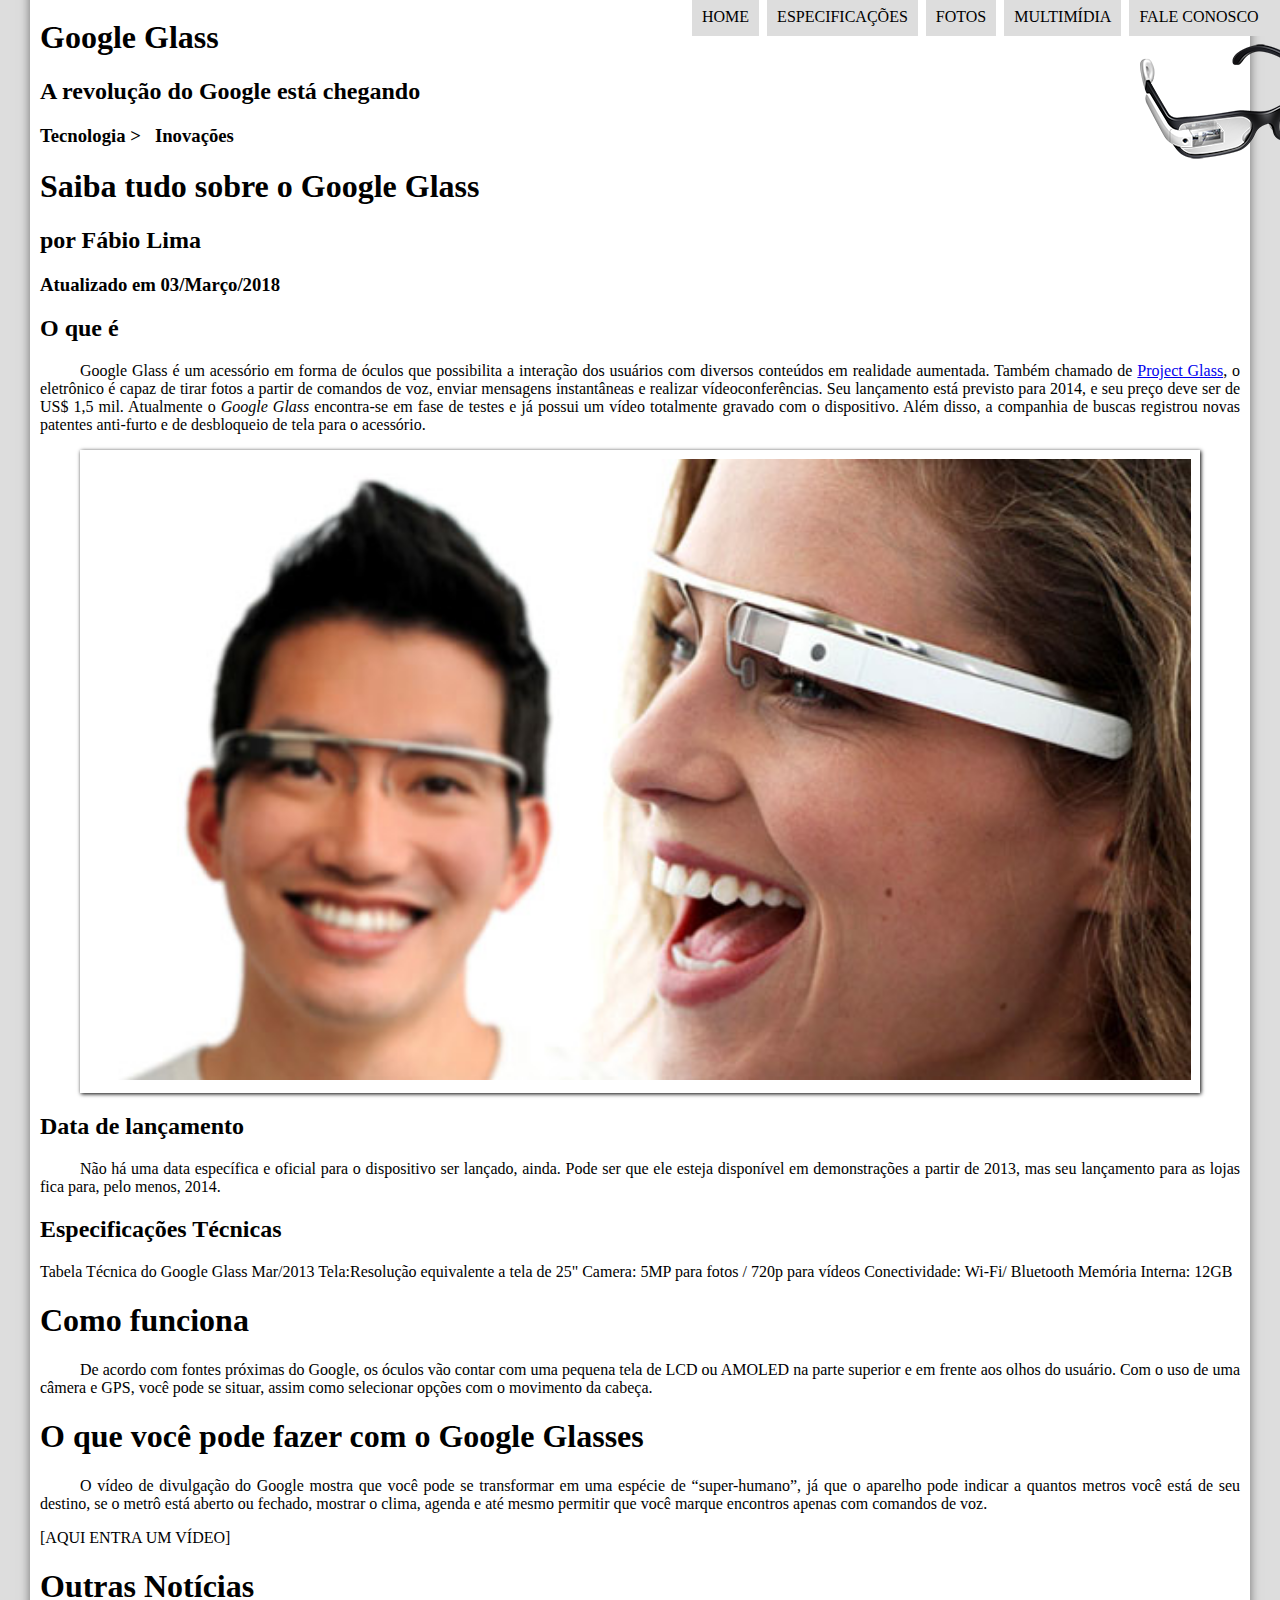
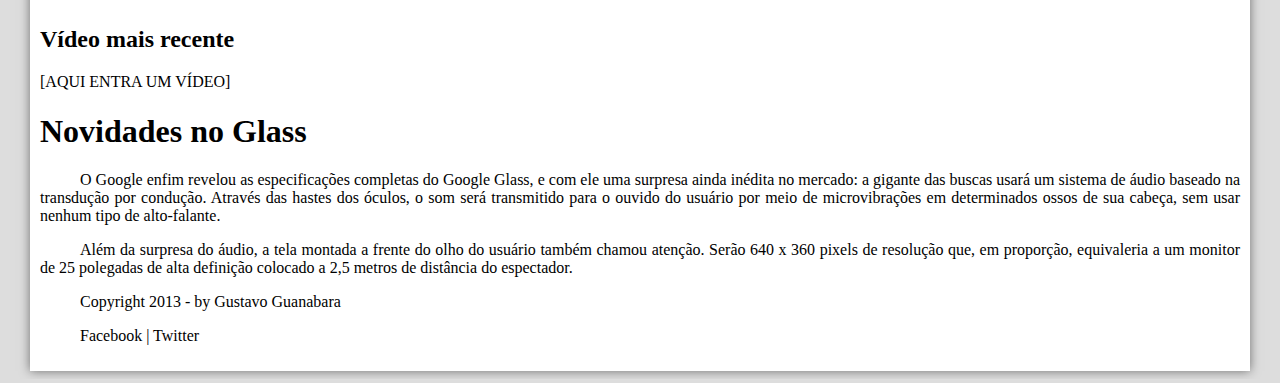
<file: Site 02/index.html>
<!DOCTYPE HTML><!--define para o navegador que o arquivo é em html5-->
<html lang="pt-br"><!--define a linguagem em que o código é escrito-->
<head><!--define as configuraçõs do cabeçalho, titulos e configurações comportamentais-->
    <meta charset="utf-8"/><!--define em que formato de caracteres é escrito-->
    <title>Tudo sobre Google Glass</title><!--define o titulo da aba aberta-->
    <link rel="stylesheet" href="_css/estilo.css"/>

</head>
<body><!--define o corpo do código-->
<div id="interface"><!--cria uma divisão para... -->
    <header id="cabecalho"><!--define um cabeçalho, delimitado-->
    <hgroup><!--cria um agrupamento de titulos do mesmo tipo-->
    <h1>Google Glass</h1><!--o h1 define uma hierarquia de titulos-->
    <h2>A revolução do Google está chegando</h2>
    </hgroup>

   <img id="icone" src="_imagens/glass-oculos-preto-peq.png"/><!--A tag img é usada para colocar imagens-->
        <nav id="menu"><!--cria uma área de navegação-->
    <h1>Menu Principal</h1>
    <ul type="disc"><!--cria uma lista não ordenada-->
        <li><a href="index.html" target="_self">Home</a></li><!--o li torna um intem da lista-->
        <li><a href="specs.html" target="_self">Especificações</a></li>
        <li><a href="fotos.html" target="_self">Fotos</a></li>
        <li><a href="multimidia.html" target="_self">Multimídia</a></li>
        <li><a href="fale-conosco.html" target="_self">Fale conosco</a></li>
    </ul>
</nav>
    </header>
    <hgoroup>
    <h3>Tecnologia > &nbsp;<!--da um espaço sem quebra de texto--> Inovações</h3>
    <h1>Saiba tudo sobre o Google Glass</h1>
    <h2>por Fábio Lima</h2>
    <h3>Atualizado em 03/Março/2018</h3>
    </hgoroup>
    <h2>O que é</h2>
    <p><span>Google Glass</span> é um acessório em forma de óculos que possibilita a interação dos usuários com diversos conteúdos em realidade aumentada. Também chamado de <a href="http://www.google.com.br" target="_blank">Project Glass</a>, o eletrônico é capaz de tirar fotos a partir de comandos de voz, enviar mensagens instantâneas e realizar vídeo&shy;con&shy;ferên&shy;cias. Seu lançamento está previsto para 2014, e seu preço deve ser de US$ 1,5 mil. Atualmente o <em>Google Glass</em> encontra-se em fase de testes e já possui um vídeo totalmente gravado com o dispositivo. Além disso, a companhia de buscas registrou novas patentes anti-furto e de desbloqueio de tela para o acessório.</p>

    <figure class="foto-legenda"><!--define uma classe para o figure onde todas as formatações endereçadas para a classe serão as mesmas-->

        <img src="_imagens/glass-quadro-homem-mulher.jpg"/>
        <figcaption><!--usado para colocar legenda-->
            <h1>Google Glass</h1>
            <p>Uma nova maneira de ver o mundo</p>
        </figcaption>
    </figure>


    <h2>Data de lançamento</h2>
    <p style="text-align: justify"><!--define um paragrafo-->Não há uma data específica e oficial para o dispositivo ser lançado, ainda. Pode ser que ele esteja disponível em demonstrações a partir de 2013, mas seu lançamento para as lojas fica para, pelo menos, 2014.</p>

    <h2>Especificações Técnicas</h2>
Tabela Técnica do Google Glass Mar/2013

Tela:Resolução equivalente a tela de 25"
Camera: 5MP para fotos / 720p para vídeos
Conectividade: Wi-Fi/ Bluetooth
Memória Interna: 12GB

    <h1>Como funciona</h1>
    <p>De acordo com fontes próximas do Google, os óculos vão contar com uma pequena tela de LCD ou AMOLED na parte superior e em frente aos olhos do usuário. Com o uso de uma câmera e GPS, você pode se situar, assim como selecionar opções com o movimento da cabeça.</p>

    <h1>O que você pode fazer com o Google Glasses</h1>
    <p>O vídeo de divulgação do Google mostra que você pode se transformar em uma espécie de “super-<wbr/><!--utilizado para quebra de palavras-->humano”, já que o aparelho pode indicar a quantos metros você está de seu destino, se o metrô está aberto ou fechado, mostrar o clima, agenda e até mesmo permitir que você marque encontros apenas com comandos de voz.</p>

[AQUI ENTRA UM VÍDEO]

    <h1>Outras Notícias</h1>
    <h2>Vídeo mais recente</h2>

[AQUI ENTRA UM VÍDEO]

    <h1>Novidades no Glass</h1>
    <p>O Google enfim revelou as especificações completas do Google Glass, e com ele uma surpresa ainda inédita no mercado: a gigante das buscas usará um sistema de áudio baseado na transdução por condução. Através das hastes dos óculos, o som será transmitido para o ouvido do usuário por meio de microvibrações em determinados ossos de sua cabeça, sem usar nenhum tipo de alto-falante.</p>

    <p>Além da surpresa do áudio, a tela montada a frente do olho do usuário também chamou atenção. Serão 640 x 360 pixels de resolução que, em proporção, equivaleria a um monitor de 25 polegadas de alta definição colocado a 2,5 metros de distância do espectador.</p>

    <p>Copyright 2013 - by Gustavo Guanabara</p>
    <p>Facebook | Twitter</p>
</div>
</body>
</html>
</file>
<file: Site 02/_css/estilo.css>
@charset "UTF-8";

body {/*define estilos para o corpo da página*/
    background-color: #dddddd;/*define a cor de fundo da página*/
    color: rgba(0,0,0,1);/*define a cor do texto da página*/
}

div#interface {/*edita todas os estilos para o container div interface (só alterra o que estiver dentro do container)*/
    width: 1200px;
    background-color: #ffffff;
    margin: -20px auto 0px auto;/*define a margem do container div dentro da pagina do site*/
    box-shadow: 0px 0px 10px rgba(0,0,0,.5);/*cria uma sombra envolta do objeto*/
    padding: 10px /*10px 10px 10px ;/*define as margens dentro do container do objeto; caso todas as bordas sejam iguais, basta colocar o valor apenas uma vez e ele será aplicado a todos*/
}

p{/*define a formatação para todos os paragrafos*/
    text-align: justify;/*define o alinhamento do texto*/
    text-indent: 40px;/*define a identração do texto*/
    }
header#cabecalho img#icone {
    position: absolute;
    left: 1140px;
    top: 40px;
}

header#cabecalho {

}

/*formatação de imagens com legendas*/
figure.foto-legenda { /*aqui são definidas as configurações de estilo que serão usadas na classe foto-legenda*/
    position: relative;/*define uma posição relativa dentro do corpo da página*/
    border: 9px solid white;
    box-shadow: 1px 1px 4px black;
}
figure.foto-legenda img{/*aqui é definido o estilo de tudo que for imagen*/
    width: 100%;
    height: 100%;

}
figure.foto-legenda figcaption {/*define a formatação de estilo para a legenda*/
    opacity: 0;/*define a transparencia/opacidade da legenda/caixa de legenda*/
    position: absolute;/*define uma posição absoluta dentro do container figure onde o figurecaption é seu filho*/
    top: 0px;
    background-color: rgba(0,0,0,.4);
    color: white;/*define a cor da letra da legenda*/
    width: 100%;/*define a largura do legenda/fundo*/
    height: 100%;/*define a altura da legenda*/
    padding: 10px;/*cria um espaço dentro da legenda*/
    box-sizing: border-box;/*cria um box dentro da borda*/
    transition: opacity 1s;

}

figure.foto-legenda:hover figcaption{/*define que ação vai acontecer com o objeto foto-legenda quando o mouse e passado por cima*/
opacity: 1;
}
/*Formatação do menu*/
nav#menu ul {
    display: block;/*um bloco que pode flutuar pela tela*/
}

nav#menu {/*vai ditar os parametros de edição para o menu de navegação / para os itens ordenados*/
    list-style: none;
    text-transform: uppercase;/*transforma tudo em maiusculo*/
    position: absolute; /*para que o objeto possa pasasr por cima do documento// de modo que o absoluta emgloba toda a janela e o a outra somente dentro do container*/
    top:-20px;/*define a altura do objeto dentro do site*/
    left: 650px; /* define o deslocamento para a direita dentro do site*/
}
nav#menu li{/*define os parametros para os items da lista*/
    display: inline-block;/*faz com que um bloco selecionado seja exibido na mesma linha*/
    background-color: #dddddd;/*define a cor de fundo*/
    padding: 10px;/*almenta o espaço dentro da caixa de cor de fundo*/
    margin: 2px;/*define a margen da caixa de cor/objeto*/
    transition: background-color 1s;/*define o padrão de transição configurado no hover*/
    -webkit-transition: background-color 1s;
    -o-transition: background-color 1s;
    transition: background-color 1s;
}

nav#menu li:hover {/*o hover dita o efeito que é dado quando se passa o mouse por cima*/
    background-color: #606060;

}

nav#menu h1{/*faz com que os navegaores recnhecao como o menu principal mesmo com ele oculto*/
    display: none;/*esconde o menu principal*/
}
nav#menu a { /*define os estilos para o nave de id referenciado e que tiver a tag a(ancora)*/
    color: #000; /*definindo a cor do texto do link*/
    text-decoration: none; /*definindo o estilo de sublinhado e etc*/

}
nav#menu a:hover { /*define o que vai acontecer quando a tag a(de links), quando se passar o mouse sobre ele*/
    color: #ffffff; /*define a cor que o link vai mudar quando o mouse passar por cima*/
    /*text-decoration: underline;*/ /*define que o texto do link vai ficar sublinhado quando o mouse passar por cima*/

}
</file>
